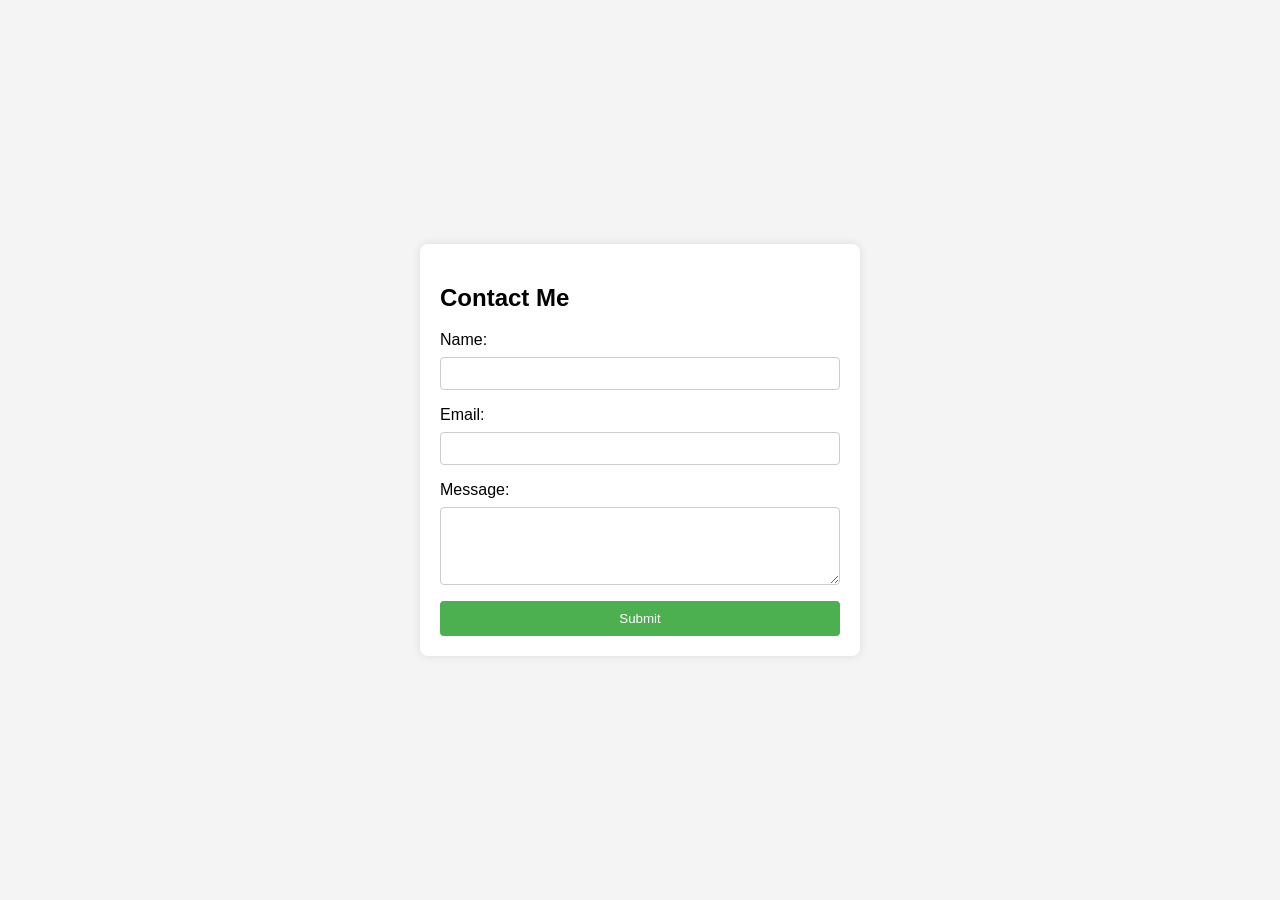
<file: contact-me.html>
<!DOCTYPE html>
<html lang="en">
<head>
    <meta charset="UTF-8">
    <meta name="viewport" content="width=device-width, initial-scale=1.0">
    <link rel="stylesheet" href="contact-me.css">
    <title>Contact Me</title>
</head>
<body>
    <div class="container">
        <h2>Contact Me</h2>
        <form id="contactForm">
            <label for="name">Name:</label>
            <input type="text" id="name" required>
            <p id="nameErr" class="err">please enter the name</p>

            <label for="email">Email:</label>
            <input type="email" id="email" required>
            <p id="emailErr" class="err">Enter a valid email address</p>

            <label for="message">Message:</label>
            <textarea id="message"  rows="4" required></textarea>
            <p id="msgErr" class="err">Please enter your message</p>

            <button type="button" id="Submit" >Submit</button>
        </form>

    </div>

    <script src="contact-me.js"></script>
</body>
</html>
</file>
<file: contact-me.css>
body {
    font-family: 'Arial', sans-serif;
    background-color: #f4f4f4;
    margin: 0;
    padding: 0;
    display: flex;
    justify-content: center;
    align-items: center;
    height: 100vh;
}

.container {
    background-color: #fff;
    padding: 20px;
    border-radius: 8px;
    box-shadow: 0 0 10px rgb(0,0,0,.1);
    width: 400px;
}

form {
    display: flex;
    flex-direction: column;
}

label {
    margin-bottom: 8px;
}

input, textarea {
    padding: 8px;
    border: 1px solid #ccc;
    border-radius: 4px;
    margin-bottom: 16px;
}


p{
    margin-bottom: 16px;
    color: red;
    display: none;
    margin-top: -12px;
    
}

button {
    background-color: #4caf50;
    color: #fff;
    padding: 10px;
    border: none;
    border-radius: 4px;
    cursor: pointer;
}

button:hover {
    background-color: #45a049;
}
</file>
